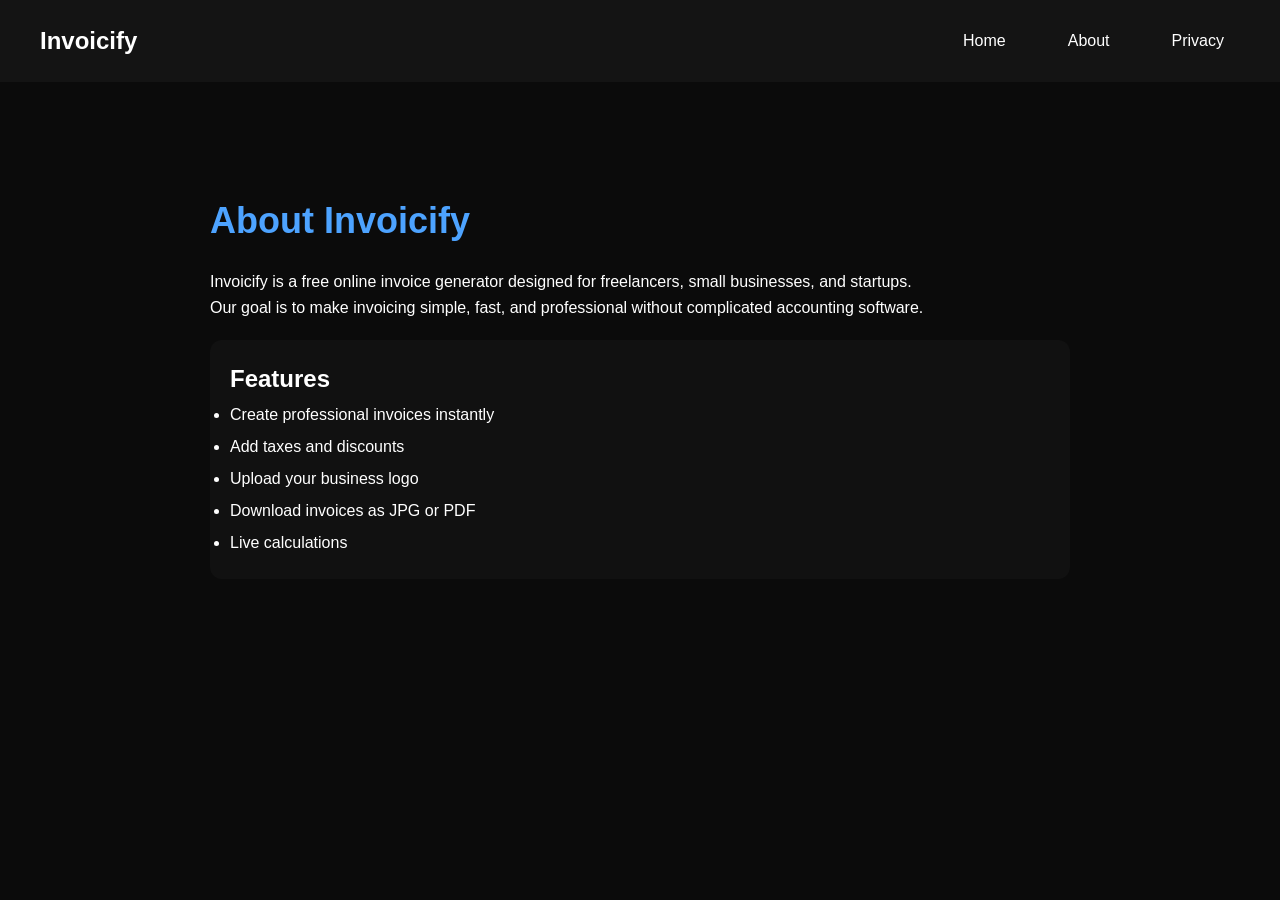
<file: about.html>
<!DOCTYPE html>
<html lang="en">
<head>

<meta charset="UTF-8">
<meta name="viewport" content="width=device-width, initial-scale=1.0">
<title>About Invoicify</title>

<link rel="stylesheet" href="style.css">

<style>

body{
background:#0b0b0b;
color:white;
font-family:Arial;
}

.about-container{
max-width:900px;
margin:auto;
padding:60px 20px;
}

.about-title{
font-size:36px;
color:#4da3ff;
margin-bottom:20px;
}

.feature-box{
background:#111;
padding:20px;
border-radius:12px;
margin-top:20px;
}

.feature-box ul{
line-height:2;
}

</style>

</head>

<body>

<header class="navbar">

<div class="logo">Invoicify</div>

<nav class="nav-links">
<a href="index.html">Home</a>
<a href="about.html">About</a>
<a href="privacy-policy.html">Privacy</a>
</nav>

</header>

<div class="about-container">

<h1 class="about-title">About Invoicify</h1>

<p>
Invoicify is a free online invoice generator designed for freelancers,
small businesses, and startups.
</p>

<p>
Our goal is to make invoicing simple, fast, and professional without
complicated accounting software.
</p>

<div class="feature-box">

<h2>Features</h2>

<ul>
<li>Create professional invoices instantly</li>
<li>Add taxes and discounts</li>
<li>Upload your business logo</li>
<li>Download invoices as JPG or PDF</li>
<li>Live calculations</li>

</ul>

</div>

</div>

</body>
</html>
</file>
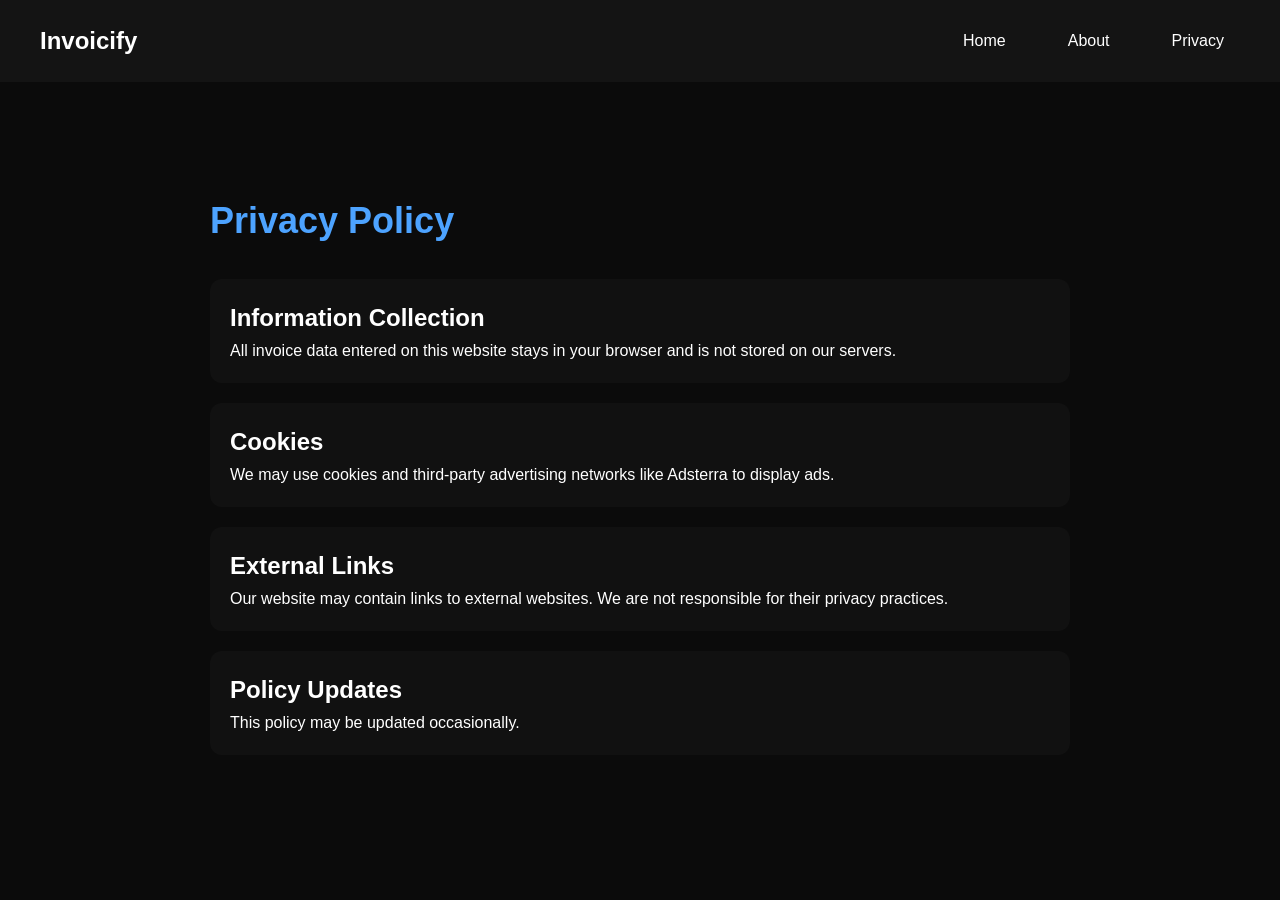
<file: privacy-policy.html>
<!DOCTYPE html>
<html lang="en">

<head>

<meta charset="UTF-8">
<meta name="viewport" content="width=device-width, initial-scale=1.0">

<title>Privacy Policy</title>

<link rel="stylesheet" href="style.css">

<style>

body{
background:#0b0b0b;
color:white;
font-family:Arial;
}

.policy-container{
max-width:900px;
margin:auto;
padding:60px 20px;
}

.policy-title{
font-size:36px;
color:#4da3ff;
margin-bottom:30px;
}

.policy-section{
background:#111;
padding:20px;
border-radius:12px;
margin-bottom:20px;
}

</style>

</head>

<body>

<header class="navbar">

<div class="logo">Invoicify</div>

<nav class="nav-links">
<a href="index.html">Home</a>
<a href="about.html">About</a>
<a href="privacy-policy.html">Privacy</a>
</nav>

</header>

<div class="policy-container">

<h1 class="policy-title">Privacy Policy</h1>

<div class="policy-section">

<h2>Information Collection</h2>

<p>
All invoice data entered on this website stays in your browser
and is not stored on our servers.
</p>

</div>

<div class="policy-section">

<h2>Cookies</h2>

<p>
We may use cookies and third-party advertising networks
like Adsterra to display ads.
</p>

</div>

<div class="policy-section">

<h2>External Links</h2>

<p>
Our website may contain links to external websites.
We are not responsible for their privacy practices.
</p>

</div>

<div class="policy-section">

<h2>Policy Updates</h2>

<p>
This policy may be updated occasionally.
</p>

</div>

</div>

</body>
</html>
</file>
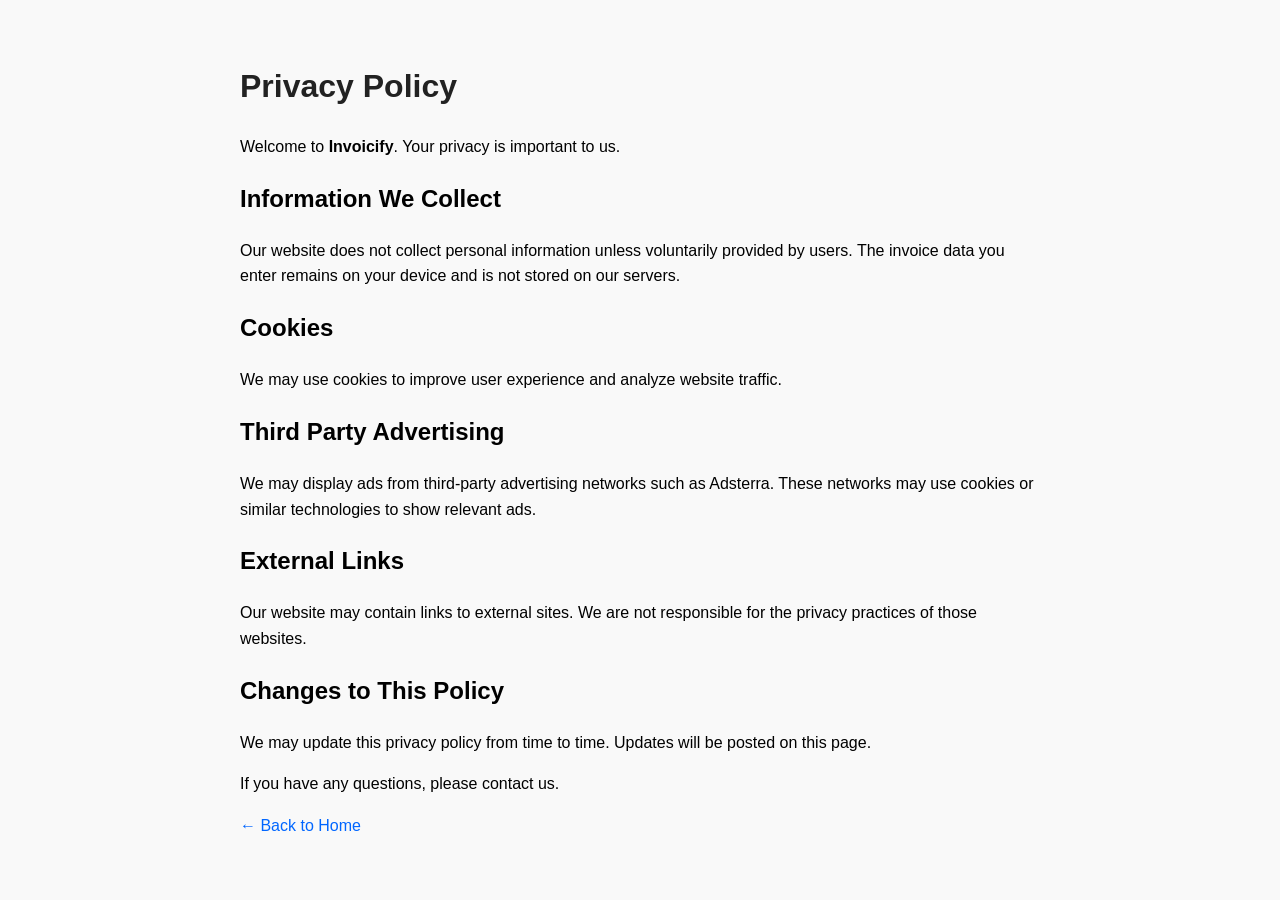
<file: privacypolicy.html>
<!DOCTYPE html>
<html lang="en">
<head>
<meta charset="UTF-8">
<meta name="viewport" content="width=device-width, initial-scale=1.0">

<title>Privacy Policy - Invoicify</title>

<style>
body{
font-family: Arial, sans-serif;
max-width: 800px;
margin: auto;
padding: 40px;
line-height: 1.6;
background:#f9f9f9;
}

h1{
color:#222;
}

a{
color:#0066ff;
text-decoration:none;
}

</style>

</head>

<body>

<h1>Privacy Policy</h1>

<p>Welcome to <strong>Invoicify</strong>. Your privacy is important to us.</p>

<h2>Information We Collect</h2>

<p>Our website does not collect personal information unless voluntarily provided by users. 
The invoice data you enter remains on your device and is not stored on our servers.</p>

<h2>Cookies</h2>

<p>We may use cookies to improve user experience and analyze website traffic.</p>

<h2>Third Party Advertising</h2>

<p>We may display ads from third-party advertising networks such as Adsterra. 
These networks may use cookies or similar technologies to show relevant ads.</p>

<h2>External Links</h2>

<p>Our website may contain links to external sites. We are not responsible for the privacy practices of those websites.</p>

<h2>Changes to This Policy</h2>

<p>We may update this privacy policy from time to time. Updates will be posted on this page.</p>

<p>If you have any questions, please contact us.</p>

<p><a href="/">← Back to Home</a></p>

</body>
</html>
</file>
<file: style.css>
:root {
    --bg-color: #0f0f0f;
    --card-bg: #1a1a1a;
    --text-primary: #ffffff;
    --text-secondary: #b3b3b3;
    --accent: #6366f1;
    --accent-hover: #4f46e5;
    --input-bg: #262626;
    --border-color: #333333;
}

* {
    box-sizing: border-box;
    margin: 0;
    padding: 0;
}

body {
    background-color: var(--bg-color);
    color: var(--text-primary);
    font-family: 'Inter', sans-serif;
    line-height: 1.6;
    -webkit-font-smoothing: antialiased;
}

.container {
    max-width: 1400px;
    margin: 0 auto;
    padding: 60px 20px;
}

.app-layout {
    display: grid;
    grid-template-columns: 1fr 1fr;
    gap: 40px;
    align-items: start;
}

.left-column {
    display: flex;
    flex-direction: column;
    gap: 24px;
}

.left-column .card {
    margin-bottom: 0;
}

.right-column {
    position: sticky;
    top: 40px;
}

.preview-card {
    background-color: #0a0a0a !important;
    color: #ffffff !important;
    border-radius: 12px !important;
    padding: 50px !important;
    box-shadow: 0 10px 40px rgba(0, 0, 0, 0.6), 0 0 0 1px rgba(255, 255, 255, 0.05) !important;
    border: none !important;
    min-height: auto;
    position: relative;
    overflow: hidden;
}

.preview-card::before {
    content: '';
    position: absolute;
    top: 0;
    left: 0;
    width: 0;
    height: 0;
    border-style: solid;
    border-width: 50px 50px 0 0;
    border-color: #3b82f6 transparent transparent transparent;
}

.preview-header {
    display: flex;
    justify-content: space-between;
    align-items: flex-start;
    margin-bottom: 40px;
}

.preview-logo-placeholder {
    width: 90px;
    height: 90px;
    background-color: #1a1a1a;
    border: 1px dashed #333333;
    border-radius: 8px;
    display: flex;
    align-items: center;
    justify-content: center;
    color: #666666;
    font-weight: 700;
    font-size: 1rem;
    letter-spacing: 1px;
}

.preview-title-section {
    text-align: right;
}

.preview-meta-grid {
    display: grid;
    grid-template-columns: 1fr 1fr 1fr;
    gap: 20px;
    margin-bottom: 40px;
}

.preview-service-table {
    margin-bottom: 30px;
}

.preview-table-header {
    display: flex;
    border-bottom: 2px solid #333;
    padding-bottom: 12px;
    margin-bottom: 16px;
    color: #9ca3af;
    font-weight: 600;
    font-size: 0.85rem;
    text-transform: uppercase;
    letter-spacing: 0.05em;
}

.preview-totals-section {
    display: flex;
    justify-content: flex-end;
    margin-top: 24px;
}

.preview-payment-details {
    margin-top: 50px;
    padding-top: 24px;
    border-top: 1px solid #333;
}

header {
    text-align: center;
    margin-bottom: 50px;
}

header h1 {
    font-size: 2.8rem;
    font-weight: 700;
    margin-bottom: 12px;
    background: linear-gradient(135deg, #ffffff 0%, #a5b4fc 100%);
    -webkit-background-clip: text;
    background-clip: text;
    -webkit-text-fill-color: transparent;
}

header p {
    color: var(--text-secondary);
    font-size: 1.15rem;
}

.card {
    background-color: var(--card-bg);
    border-radius: 16px;
    padding: 36px;
    margin-bottom: 32px;
    box-shadow: 0 10px 40px rgba(0, 0, 0, 0.4);
    border: 1px solid var(--border-color);
    transition: all 0.3s cubic-bezier(0.4, 0, 0.2, 1);
}

.card:hover {
    border-color: #3b82f6;
}

.card h2 {
    font-size: 1.5rem;
    margin-bottom: 24px;
    color: var(--text-primary);
    font-weight: 600;
}

.grid-2 {
    display: grid;
    grid-template-columns: 1fr 1fr;
    gap: 32px;
    margin-bottom: 24px;
}

.input-group {
    display: flex;
    flex-direction: column;
    gap: 10px;
}

.input-group.full-width {
    margin-bottom: 32px;
}

label {
    font-size: 0.95rem;
    color: var(--text-secondary);
    font-weight: 500;
}

input, textarea {
    background-color: var(--input-bg);
    border: 1px solid var(--border-color);
    border-radius: 10px;
    padding: 14px 18px;
    color: var(--text-primary);
    font-family: 'Inter', sans-serif;
    font-size: 1rem;
    transition: all 0.3s ease;
}

input:focus, textarea:focus {
    outline: none;
    border-color: var(--accent);
    box-shadow: 0 0 0 3px rgba(99, 102, 241, 0.2);
}

input::placeholder, textarea::placeholder {
    color: #666;
}

input.large-input {
    font-size: 1.25rem;
    padding: 16px 20px;
    font-weight: 600;
}

textarea {
    resize: vertical;
    min-height: 120px;
}

input[type="date"]::-webkit-calendar-picker-indicator {
    filter: invert(1);
    cursor: pointer;
}

/* Custom dark inputs with soft borders and glow focus */
.dark-input {
    background-color: #121212 !important;
    border: 1px solid #333333 !important;
    border-radius: 12px !important;
    color: #ffffff;
    transition: all 0.3s cubic-bezier(0.4, 0, 0.2, 1) !important;
}

.dark-input:focus {
    background-color: #181818 !important;
    border-color: var(--accent) !important;
    box-shadow: 0 0 20px rgba(99, 102, 241, 0.4), 0 0 0 4px rgba(99, 102, 241, 0.15) !important;
}

.form-section {
    margin-bottom: 24px;
    padding: 24px;
    background: #141414;
    border-radius: 16px;
    border: 1px solid #262626;
    transition: all 0.3s cubic-bezier(0.4, 0, 0.2, 1);
}

.form-section:hover {
    border-color: #3b82f6;
    box-shadow: 0 0 20px rgba(59, 130, 246, 0.1);
}

.form-section:last-child {
    margin-bottom: 0;
}

.section-title {
    font-size: 0.95rem;
    color: var(--accent);
    margin-bottom: 20px;
    font-weight: 600;
    text-transform: uppercase;
    letter-spacing: 0.5px;
}

.grid-3 {
    display: grid;
    grid-template-columns: repeat(3, 1fr);
    gap: 20px;
}

/* Line Items Table */
.table-header {
    display: flex;
    gap: 16px;
    padding-bottom: 16px;
    border-bottom: 1px solid var(--border-color);
    margin-bottom: 20px;
    color: var(--text-secondary);
    font-size: 0.95rem;
    font-weight: 500;
}

.item-row {
    display: flex;
    gap: 16px;
    align-items: center;
    margin-bottom: 16px;
}

.col-desc { flex: 3; }
.col-qty { flex: 1; min-width: 90px; }
.col-rate { flex: 1; min-width: 120px; }
.col-amount { 
    flex: 1; 
    min-width: 120px; 
    text-align: right; 
    font-weight: 600;
    color: var(--text-primary);
    display: flex;
    justify-content: flex-end;
    align-items: center;
    font-size: 1.1rem;
}

.col-desc input, .col-qty input, .col-rate input {
    width: 100%;
}

.add-item-btn {
    margin-top: 8px;
}

/* Summary Section */
.summary-container {
    display: flex;
    gap: 48px;
}

.notes-section {
    flex: 1;
    display: flex;
    flex-direction: column;
    gap: 10px;
}

.totals-section {
    width: 320px;
    display: flex;
    flex-direction: column;
    gap: 20px;
}

.total-row {
    display: flex;
    justify-content: space-between;
    align-items: center;
    color: var(--text-secondary);
    font-size: 1.05rem;
}

.total-row span:last-child {
    color: var(--text-primary);
    font-weight: 500;
}

.tax-input {
    width: 90px;
    text-align: right;
    padding: 10px 14px;
}

.total-row.grand-total {
    margin-top: 12px;
    padding-top: 20px;
    border-top: 1px solid var(--border-color);
    font-size: 1.4rem;
    font-weight: 600;
    color: var(--text-primary);
}

/* Buttons */
.btn {
    cursor: pointer;
    font-family: 'Inter', sans-serif;
    font-weight: 600;
    font-size: 1.05rem;
    padding: 14px 28px;
    border-radius: 10px;
    transition: all 0.3s cubic-bezier(0.4, 0, 0.2, 1);
    border: none;
    display: inline-flex;
    align-items: center;
    justify-content: center;
}

.btn-primary {
    background-color: var(--accent);
    color: white;
}

.btn-primary:hover {
    background-color: var(--accent-hover);
    transform: translateY(-2px);
    box-shadow: 0 6px 20px rgba(99, 102, 241, 0.4);
}

.btn-secondary {
    background-color: transparent;
    color: var(--text-secondary);
    border: 1px solid var(--border-color);
}

.btn-secondary:hover {
    background-color: var(--input-bg);
    color: var(--text-primary);
    border-color: #555;
    transform: translateY(-2px);
}

.actions {
    display: flex;
    justify-content: flex-end;
    gap: 20px;
    margin-top: 48px;
}

/* Responsive Layout */
@media (max-width: 1280px) {
    .app-layout {
        gap: 30px;
    }
    
    .preview-card {
        padding: 30px !important;
    }

    .preview-card::before {
        border-width: 30px 30px 0 0;
    }
}

@media (max-width: 1024px) {
    .app-layout {
        grid-template-columns: 1fr;
    }
    
    .right-column {
        position: static;
        margin-top: 40px;
    }
    
    .preview-card {
        max-width: 800px;
        margin: 0 auto;
    }
}

@media (max-width: 768px) {
    .container {
        padding: 30px 15px;
    }

    header h1 {
        font-size: 2.2rem;
    }
    
    .card {
        padding: 24px;
    }
    
    .form-section {
        padding: 16px;
    }

    .grid-2, .grid-3, .summary-container {
        grid-template-columns: 1fr;
        flex-direction: column;
    }
    
    .input-group.full-width {
        grid-column: auto !important;
    }

    .table-header {
        display: none;
    }
    
    .item-row {
        flex-direction: column;
        align-items: stretch;
        background: var(--input-bg);
        padding: 20px;
        border-radius: 12px;
        gap: 12px;
        position: relative;
    }
    
    .col-amount {
        justify-content: flex-start;
        margin-top: 8px;
    }
    
    .col-action {
        position: absolute;
        top: 10px;
        right: 10px;
        display: block;
        width: auto;
    }
    
    .totals-section {
        width: 100%;
        margin-top: 20px;
    }
    
    .actions {
        flex-direction: column;
    }
    
    .btn {
        width: 100%;
    }

    /* Invoice Preview Scaling for Mobile */
    .preview-card {
        padding: 20px !important;
        font-size: 0.85rem;
    }
    
    .preview-card::before {
        border-width: 20px 20px 0 0;
    }

    .preview-header {
        flex-direction: column;
        align-items: center;
        text-align: center;
        margin-bottom: 24px;
        gap: 16px;
    }

    .preview-title-section {
        text-align: center;
    }

    .preview-title-section h2 {
        font-size: 1.8rem !important;
    }

    .preview-meta-grid {
        grid-template-columns: 1fr;
        gap: 24px;
        text-align: center;
    }

    .preview-dates {
        text-align: center !important;
    }

    .preview-table-header {
        font-size: 0.75rem;
    }

    .preview-totals-section > div {
        width: 100% !important;
    }
}

/* Actions Column */
.col-action {
    width: 40px;
    display: flex;
    justify-content: center;
    align-items: center;
}

.btn-remove {
    background: none;
    border: none;
    color: #ef4444;
    font-size: 1.5rem;
    cursor: pointer;
    transition: color 0.2s;
    line-height: 1;
    padding: 0 8px;
}

.btn-remove:hover {
    color: #b91c1c;
}

/* Print Styles */
@media print {
    body {
        background-color: white;
        color: black;
    }
    .container {
        padding: 0;
        max-width: 100%;
    }
    .card {
        background: white;
        box-shadow: none;
        border: none;
        padding: 0;
        margin-bottom: 20px;
    }
    input, textarea {
        background: transparent;
        border: none;
        color: black;
        padding: 0;
        resize: none;
    }
    header h1 {
        background: none;
        -webkit-text-fill-color: black;
    }
    .btn, .add-item-btn, .actions, .col-action {
        display: none !important;
    }
    .col-amount {
        color: black;
    }
    .notes-section, .totals-section {
        color: black;
    }
    .total-row span:last-child {
        color: black;
    }
    .total-row.grand-total {
        color: black;
    }
    .table-header {
        color: black;
        border-bottom: 2px solid black;
    }
}

.nav-btn{
padding:10px 18px;
background:#2563eb;
color:white;
border-radius:6px;
text-decoration:none;
margin-left:10px;
font-weight:500;
}

.nav-btn:hover{
background:#1d4ed8;
}


.top-right-buttons{
position:absolute;
top:20px;
right:30px;
display:flex;
gap:10px;
}

.nav-btn{
padding:8px 18px;
background:#1d4ed8;
color:white;
text-decoration:none;
border-radius:6px;
font-size:14px;
font-weight:500;
}

.nav-btn:hover{
background:#1d4ed8;
}


.navbar {
  display: flex;
  justify-content: space-between;
  align-items: center;
  padding: 15px 30px;
}

.nav-links {
  display: flex;
  gap: 10px;
}

.nav-btn {
  padding: 8px 16px;
  background: #2f6df6;
  color: white;
  border-radius: 6px;
  text-decoration: none;
  font-size: 14px;
}

/* Mobile Fix */
@media (max-width: 600px) {
  .nav-links {
    gap: 6px;
  }

  .nav-btn {
    padding: 6px 10px;
    font-size: 12px;
  }
}


.navbar{
display:flex;
justify-content:space-between;
align-items:center;
padding:20px 40px;
background:#141414;
}

.logo{
font-size:24px;
font-weight:bold;
color:white;
}

.nav-links a{
margin-left:20px;
text-decoration:none;
color:white;
font-weight:500;
padding:8px 16px;
border-radius:8px;
transition:0.3s;
}

.nav-links a:hover{
background:#1e90ff;
}

.title {
    font-size: 48px;
    font-weight: bold;
    color: white;
    text-align: center;
    animation: glow 2s ease-in-out infinite alternate;
}

@keyframes glow {
    from {
        text-shadow: 0 0 10px #3b82f6;
    }
    to {
        text-shadow: 0 0 25px #22c55e, 0 0 35px #3b82f6;
    }
}
.particles {
    position: fixed;
    width: 100%;
    height: 100%;
    background-image: radial-gradient(#3b82f6 1px, transparent 1px);
    background-size: 40px 40px;
    opacity: 0.2;
    animation: moveParticles 60s linear infinite;
}

@keyframes moveParticles {
    from {
        transform: translateY(0);
    }
    to {
        transform: translateY(-200px);
    }
}

.title {
display: inline-block;
overflow: hidden;
white-space: nowrap;
border-right: 3px solid;

animation: typing 3s steps(10, end) forwards,3;
}

/* typing animation */
@keyframes typing {
from {
width: 0;
}
to {
width: 100%;
}
}

/* cursor blinking */
@keyframes blink {
50% {
border-color: transparent;
}
}
body{
font-family: 'Poppins', sans-serif;
}
#particles-bg{
position:fixed;
top:0;
left:0;
width:100%;
height:100%;
background:black;
z-index:-1;
}
</file>
